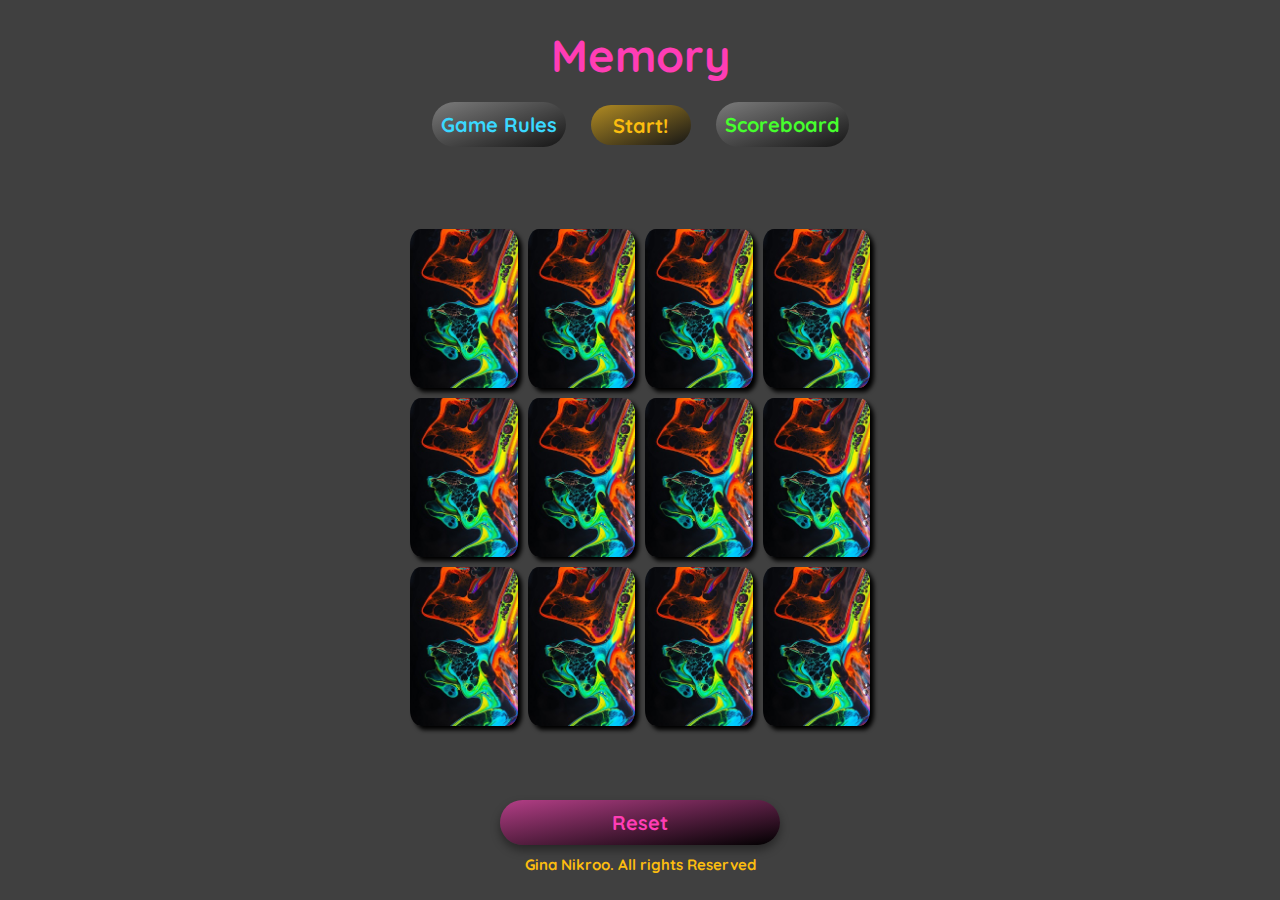
<file: index.html>
<!DOCTYPE html>
<html lang="en">
<head>
    <meta charset="UTF-8">
    <meta http-equiv="X-UA-Compatible" content="IE=edge">
    <meta name="viewport" content="width=device-width, initial-scale=1.0">
    <link rel="stylesheet" href="assets/css/style.css">
    <link rel="icon" type="image/x-icon" href="assets/images/favicon.ico"/>
    <title>Memory</title>
</head>
<body>
    <header>
        <section id="logo">
            <h1 class="pink">Memory</h1>
        </section>
        <nav class="nav">
            <div class="nav-buttons blue"><a href="rules.html">Game Rules</a></div>
            <div class="nav-buttons start-button">
                <button id="start-button" class="home orange">Start!</button> 
            </div>
            <div class="nav-buttons green"><a href="scoreboard.html">Scoreboard</a></div>
        </nav>  
    </header>
    <main>
        <ul id="card-grid">
            <li class="column">
                <div class="card">
                    <div class="inner-face">
                        <img class="card-faces" src="assets/images/pexels-clement-percheron-5025308.jpg" alt="Neon painted man">
                    </div>
                    <div class="outer-face">
                        <img class="card-faces" src="assets/images/pexels-alexander-ant-4585185.jpg" alt="Card face">                    
                    </div>
                </div>
            </li>
            <li class="column">
                <div class="card">
                    <div class="inner-face">
                        <img class="card-faces" src="assets/images/pexels-dimitry-anikin-4836636.jpg" alt="Neon lights">
                    </div>
                    <div class="outer-face">
                        <img class="card-faces" src="assets/images/pexels-alexander-ant-4585185.jpg" alt="Card face">                    
                    </div>
                </div>
            </li>
            <li class="column">
                <div class="card">
                    <div class="inner-face">
                        <img class="card-faces" src="assets/images/pexels-khashayarsk-6681435.jpg" alt="Neon painted woman">                  
                    </div>
                    <div class="outer-face">
                        <img class="card-faces" src="assets/images/pexels-alexander-ant-4585185.jpg" alt="Card face">                    
                    </div>
                </div>
            </li>
            <li class="column">
                <div class="card">
                    <div class="inner-face">
                        <img class="card-faces" src="assets/images/pexels-lucas-pezeta-4336968.jpg" alt="Neon painted hands">
                    </div>
                    <div class="outer-face">
                        <img class="card-faces" src="assets/images/pexels-alexander-ant-4585185.jpg" alt="Card face">
                    </div>
                </div>
            </li>
            <li class="column">
                <div class="card">
                    <div class="inner-face">
                        <img class="card-faces" src="assets/images/pexels-maksim-goncharenok-5820028.jpg" alt="Mouth neon lights">
                    </div>
                    <div class="outer-face">
                        <img class="card-faces" src="assets/images/pexels-alexander-ant-4585185.jpg" alt="Card face">                    
                    </div>
                </div>
            </li>
            <li class="column">
                <div class="card">
                    <div class="inner-face">
                        <img class="card-faces" src="assets/images/pexels-maksim-goncharenok-5820032.jpg" alt="Rainbow neon lights">
                    </div>
                    <div class="outer-face">
                        <img class="card-faces" src="assets/images/pexels-alexander-ant-4585185.jpg" alt="Card face">
                    </div>
                </div>
            </li>
            <li class="column">
                <div class="card">
                    <div class="inner-face">
                        <img class="card-faces" src="assets/images/pexels-clement-percheron-5025308.jpg" alt="Neon painted man">
                    </div>
                    <div class="outer-face">
                        <img class="card-faces" src="assets/images/pexels-alexander-ant-4585185.jpg" alt="Card face">
                    </div>
                </div>
            </li>
            <li class="column">
                <div class="card">
                    <div class="inner-face">
                        <img class="card-faces" src="assets/images/pexels-dimitry-anikin-4836636.jpg" alt="Neon lights">
                    </div>
                    <div class="outer-face">
                        <img class="card-faces" src="assets/images/pexels-alexander-ant-4585185.jpg" alt="Card face">
                    </div>
                </div>
            </li>
            <li class="column">
                <div class="card">
                    <div class="inner-face">
                        <img class="card-faces" src="assets/images/pexels-khashayarsk-6681435.jpg" alt="Neon painted woman">
                    </div>
                    <div class="outer-face">
                        <img class="card-faces" src="assets/images/pexels-alexander-ant-4585185.jpg" alt="Card face">
                    </div>
                </div>
            </li>
            <li class="column">
                <div class="card">
                    <div class="inner-face">
                        <img class="card-faces" src="assets/images/pexels-lucas-pezeta-4336968.jpg" alt="Neon painted hands">
                    </div>
                    <div class="outer-face">
                        <img class="card-faces" src="assets/images/pexels-alexander-ant-4585185.jpg" alt="Card face">
                    </div>
                </div>
            </li>
            <li class="column">
                <div class="card">
                    <div class="inner-face">
                        <img class="card-faces" src="assets/images/pexels-maksim-goncharenok-5820028.jpg" alt="Mouth neon lights">
                    </div>
                    <div class="outer-face">
                        <img class="card-faces" src="assets/images/pexels-alexander-ant-4585185.jpg" alt="Card face">
                    </div>
                </div>
            </li>
            <li class="column">
                <div class="card">
                    <div class="inner-face">
                        <img class="card-faces" src="assets/images/pexels-maksim-goncharenok-5820032.jpg" alt="Rainbow neon lights">
                    </div>
                    <div class="outer-face">
                        <img class="card-faces" src="assets/images/pexels-alexander-ant-4585185.jpg" alt="Card face">
                    </div>
                </div>
            </li>
        </ul>     
        <div id="game-modal" class="modal">
            <div class="modal-content">
                <form method="post" id="scoreboard-form">
                    <p class="green">Congratulations! You won in <span class="game-time"></span> seconds!</p>
                    <p class="blue">Enter your name to add to the scoreboard!</p>
                    <label class="purple" for="score-name">Name</label>
                    <input class="text-input" id="score-name" type="text" name="score_name" required>
                    <input id="add-button" type="submit" value="Submit">
                </form>
            </div>
        </div>
        <div class="reset-parent">
            <button id="reset-button" class="pink">Reset</button>
        </div>
    </main>
    <footer class="footer">
        <p id="copyright">
            Gina Nikroo. All rights Reserved
        </p>
    </footer>
    <script src="assets/js/script.js"></script>
</body>
</html>
</file>
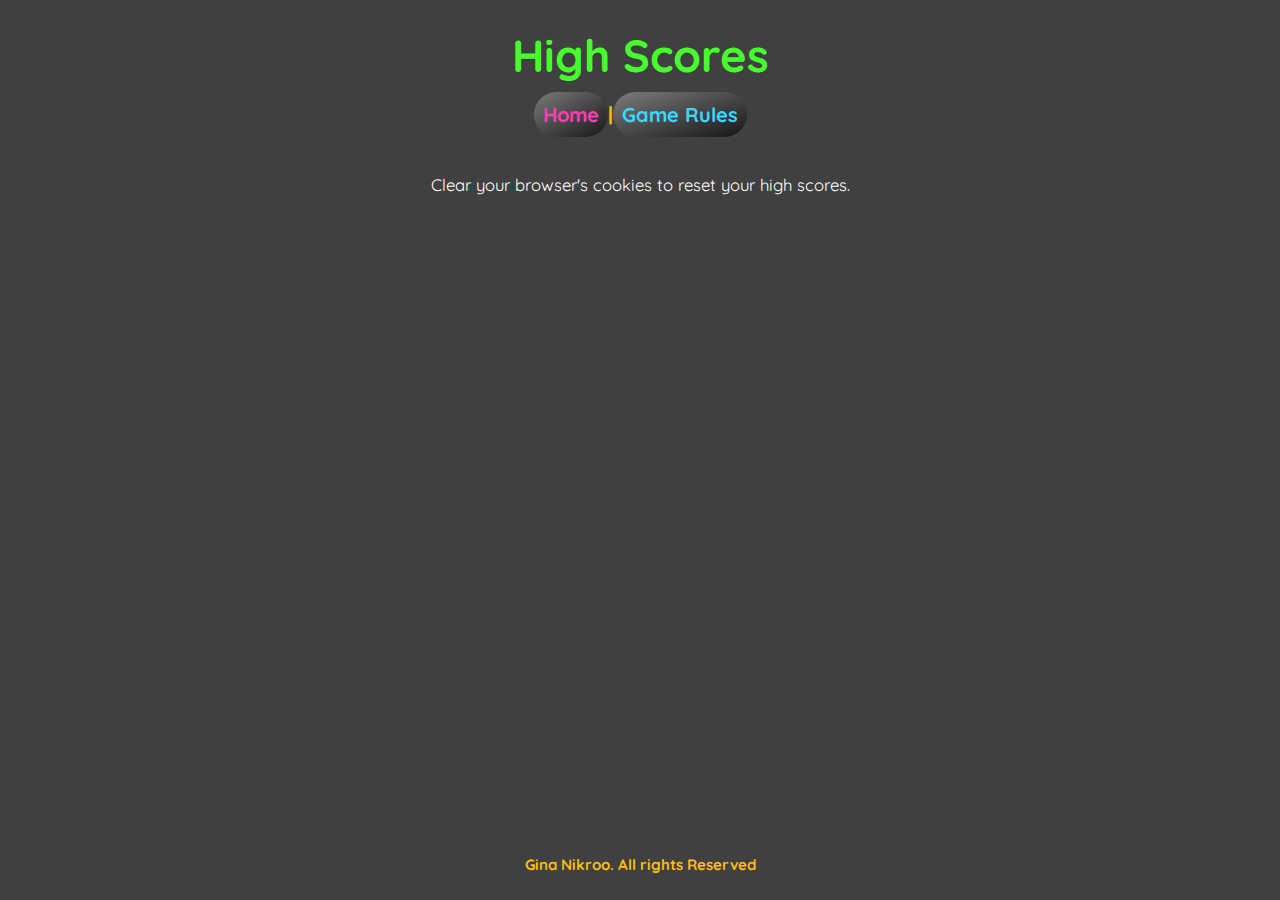
<file: high-scores.html>
<!DOCTYPE html>
<html lang="en">
<head>
    <meta charset="UTF-8">
    <meta http-equiv="X-UA-Compatible" content="IE=edge">
    <meta name="viewport" content="width=device-width, initial-scale=1.0">
    <link rel="stylesheet" href="assets/css/style.css">
    <title>Game Rules</title>
</head>
<body>
    <header>
        <section id="logo">
            <h1 class="green">High Scores</h1>
            <nav class="nav">
                <div class="pink"><a href="index.html">Home</a></div>
                <div class="seperator orange">|</div>
                <div class="blue"><a href="rules.html">Game Rules</a></div>
            </nav>
        </section>
    </header>
    <main>
        <section>
            <div class="clear">
                <p>
                    Clear your browser's cookies to reset your high scores.
                </p>
            </div>
            <div class="high-score-list"></div>
            <!-- <div class="high-score-list"></div>
            <div class="high-score-list"></div>
            <div class="high-score-list"></div>
            <div class="high-score-list"></div>
 -->
        </section>
            </main>
    <footer class="footer">
        <p id="copyright">
            Gina Nikroo. All rights Reserved
        </p>
    </footer>
    <script src="assets/js/script.js"></script>
</body>
</html>
</file>
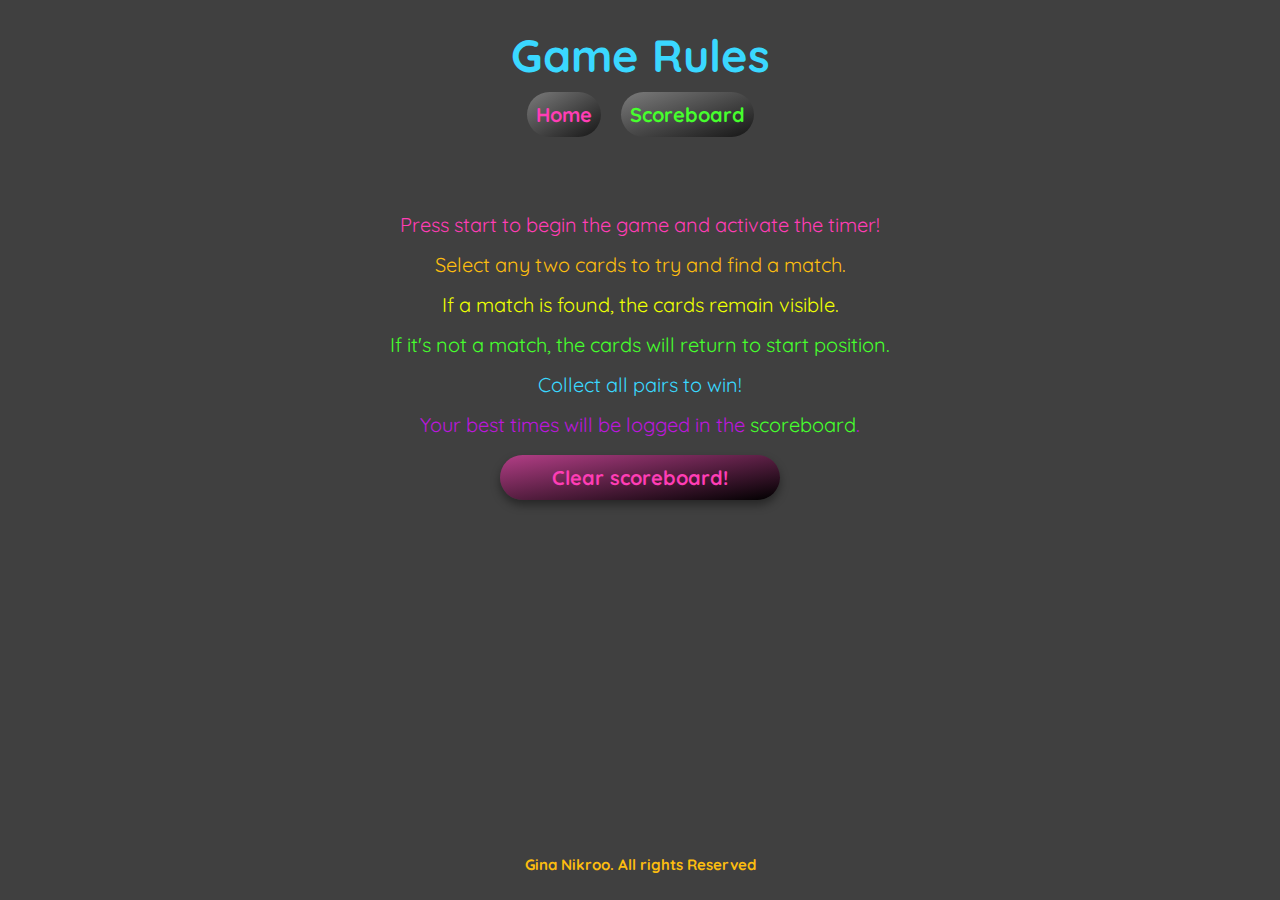
<file: rules.html>
<!DOCTYPE html>
<html lang="en">
<head>
    <meta charset="UTF-8">
    <meta http-equiv="X-UA-Compatible" content="IE=edge">
    <meta name="viewport" content="width=device-width, initial-scale=1.0">
    <link rel="stylesheet" href="assets/css/style.css">
    <link rel="icon" type="image/x-icon" href="assets/images/favicon.ico"/>
    <title>Game Rules</title>
</head>
<body>
    <header>
        <section id="logo">
            <h1 class="blue">Game Rules</h1>
            <nav class="nav">
                <div class="nav-buttons pink"><a href="index.html">Home</a></div>
                <div class="nav-buttons green"><a href="scoreboard.html">Scoreboard</a></div>
            </nav>
        </section>
    </header>
    <main>
        <div id="game-rules">
            <div id="step-by-step">
                <p class="pink">
                    Press start to begin the game and activate the timer!
                </p>
                <p class="orange">
                    Select any two cards to try and find a match.
                </p>
                <p>
                    <p class="yellow">
                    If a match is found, the cards remain visible.
                </p>
                <p class="green">
                    If it's not a match, the cards will return to start position.
                </p>
                <p class="blue">
                    Collect all pairs to win!
                </p>
                <p class="purple">
                    Your best times will be logged in the <a href="scoreboard.html" class="green">scoreboard</a>.
                </p>
                <div class="reset-cookies">
                    <button id="cookie-button" class="pink">Clear scoreboard!</button>
                </div>        
            </div>
        </div>
    </main>
    <footer class="footer">
        <p id="copyright">
            Gina Nikroo. All rights Reserved
        </p>
    </footer>
    <script src="assets/js/rule.js"></script>
</body>
</html>
</file>
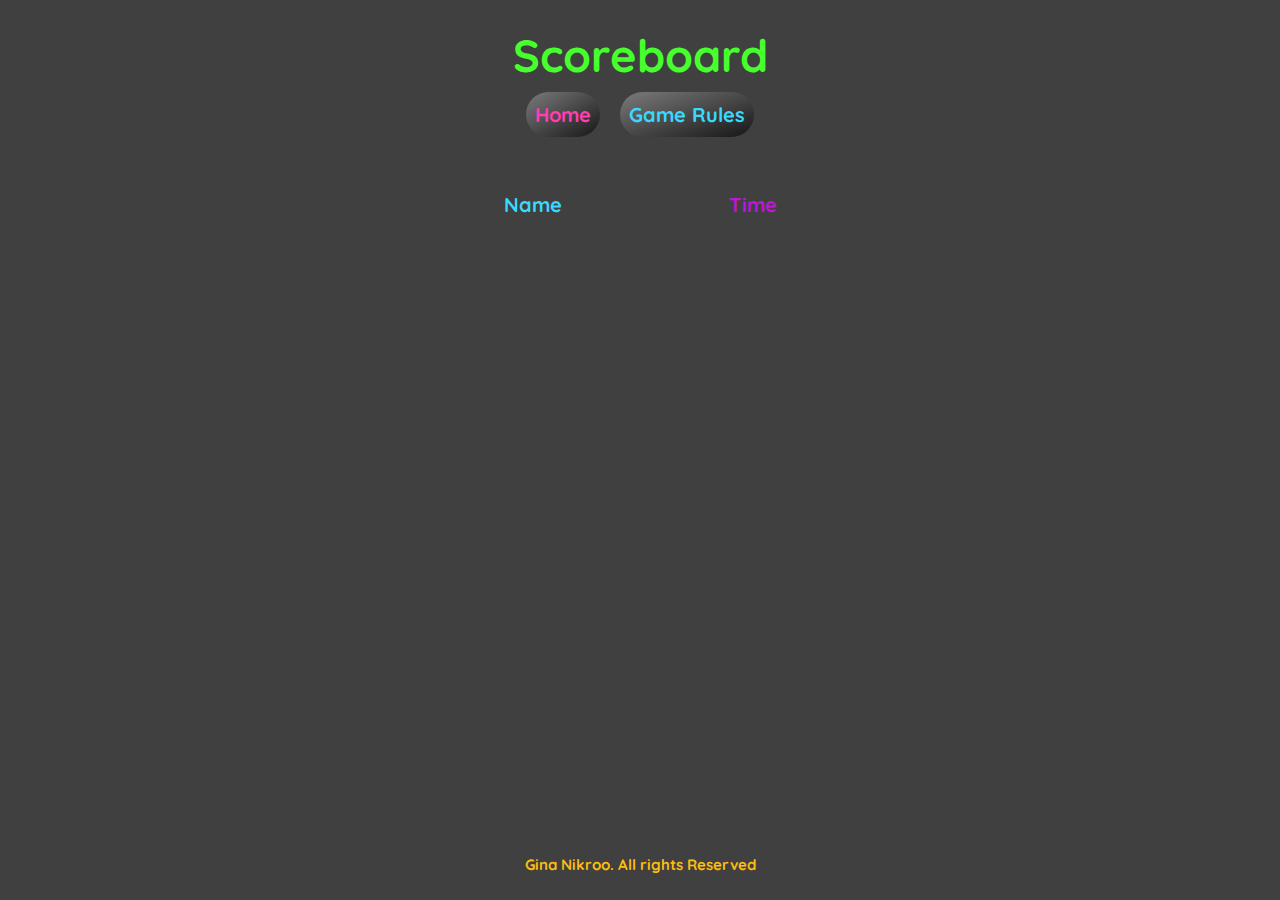
<file: scoreboard.html>
<!DOCTYPE html>
<html lang="en">
<head>
    <meta charset="UTF-8">
    <meta http-equiv="X-UA-Compatible" content="IE=edge">
    <meta name="viewport" content="width=device-width, initial-scale=1.0">
    <link rel="stylesheet" href="assets/css/style.css">
    <link rel="icon" type="image/x-icon" href="assets/images/favicon.ico"/>
    <title>Scoreboard</title>
</head>
<body>
    <header>
        <section id="logo">
            <h1 class="green">Scoreboard</h1>
            <nav class="nav">
                <div class="nav-buttons pink"><a href="index.html">Home</a></div>
                <div class="nav-buttons blue"><a href="rules.html">Game Rules</a></div>
            </nav>
        </section>
    </header>
    <main>
        <div id="scoreboard-layout">
            <ul id="scoreboard">
                <li><span class="blue">Name</span><span class="purple">Time</span></li>
            </ul>
        </div>
            </main>
    <footer class="footer">
        <p id="copyright">
            Gina Nikroo. All rights Reserved
        </p>
    </footer>
    <script src="assets/js/scores.js"></script>
</body>
</html>
</file>
<file: assets/css/style.css>
@import url('https://fonts.googleapis.com/css2?family=Quicksand:wght@300;400;700&display=swap');

* {
    margin: 0;
    box-sizing: border-box;
    padding: 0;
    -webkit-tap-highlight-color: transparent;
}

html {
    font-size: 62.5%;
    height: 100%;
}

body {
    display: flex;
    min-height: 95vh;
    max-width: 95vw;
    margin: auto;
    flex-direction: column;
    padding: 1.5rem;
    height: 100%;
    font-size: 2rem;
    line-height: 4rem;
    font-family: 'Quicksand', sans-serif;
    font-weight: 400;
    color: white;
    background-color: #404040;
}

main {
    flex: 1;
    display: flex;
    flex-direction: column;
}

header {
    padding-top: 2rem;
}

h1 {
    text-align: center;
    font-size: 4.5rem;
}

a {
    text-decoration: none;
    color: inherit;
}

#logo {
    padding-bottom: 1rem;
}

/* nav */
nav {
    font-weight: 700;
    margin: 2rem;
    position: relative;
    display: flex;
    justify-content: center;
}

nav a {
    padding: 1rem 0.9rem;
    border: none;
    background-image: linear-gradient(to bottom right,rgba(182, 182, 182, 0.5), rgba(0, 0, 0, 0.65));
    border-radius: 2.5rem;
}

.nav-buttons {
    padding: 0 1rem;
    text-align: center;
}

/* start button */
#start-button {
    height: 100%;
    width: 10rem;
    margin: 0px 0.5rem;
    border: none;
    background-color: inherit;
    font-family: inherit;
    background-image: linear-gradient(to bottom right, rgba(252, 189, 15, .6), rgba(0, 0, 0, 0.65));
    border-radius: 2.5rem;
    font-weight: 700;
    font-size: inherit;
    cursor: pointer;
    text-align: center;
}


/* home page */
/* cards */
#card-grid {
    flex-grow: 1;
    padding: 0;
    list-style: none;
    display: flex;
    flex-wrap: wrap;
    max-width: 47rem;
    margin: 0 auto;
    cursor: auto;
    align-content: center;
}

.column {
    perspective: 1000px;
    -webkit-perspective: 1000px;
    width: calc(25% - 1rem);
    position: relative;
    margin: 5px;
    align-items: center;
}

.thirds{
    width: calc(33.333% - 10px);
}
  
.card {
    transform-style: preserve-3d;
    transition: transform 0.6s;
    width: 100%;
    max-width: 20rem;
    margin: 0 auto;
    height: auto;
    vertical-align: middle;
}

.card-faces {
    border-radius: 10%;
    width: 100%;
    height: auto;
    display: block;
    box-shadow: 4px 4px 4px black;
}

.inner-face, .outer-face {
    transition: transform 0.6s;
    -webkit-backface-visibility: hidden;
    backface-visibility: hidden;
    visibility:visible;
}

.inner-face {
    transform: rotateY(180deg);    
    -webkit-transform: rotateY(180deg);
    position: absolute;
}

.column > .flipped {
    transform: rotateY(180deg);
    -webkit-transform: rotateY(180deg);
}

.column > .match {
    transform: rotateY(180deg);
    -webkit-transform: rotateY(180deg);
    cursor: auto;
}

/* reset button */
#reset-button, #cookie-button {
    display: block;
    height: 4.5rem;
    width: 28rem;
    margin: 1rem auto 0 auto;
    border: none;
    background-color: inherit;
    font-family: inherit;
    background-image: linear-gradient(to bottom right,rgb(255, 61, 181, .6), rgb(0, 0, 0));
    border-radius: 2.5rem;
    font-weight: 700;
    font-size: inherit;
    cursor: pointer;
    text-align: center;    
    box-shadow: 0 5px 10px rgba(0, 0, 0, 0.4);
    transition: all 0.3s;
    cursor: pointer;
}


button:hover {
    box-shadow: 0 15px 25px -5px rgba(0, 0, 0, 0.4);
    transform: scale(1.03);
}

button:active{
    box-shadow: 0px 4px 8px rgba(0, 0, 0, 0.3);
    transform: scale(.98);
}

/* game modal */
.modal {
    display: none;
    position: fixed;
    z-index: 1;
    padding-top: 25rem;
    left: 0;
    top: 0;
    width: 100%;
    height: 100%;
    overflow: auto;
    background-color: rgba(0,0,0,0.4);
}

.modal-content {
    background-color: black;
    margin: auto;
    padding: 20px;
    border-radius: 2.5rem;
    text-align: center;
    position: absolute;
    left: 50%;
    top: 50%;
    width: 80%;
    transform: translateX(-50%) translateY(-50%);
    font-weight: 700;
}

input[type=text] {
    font-family: inherit;
    font-size: inherit;
    text-align: center;
    padding: 1rem 2rem;
    width: 24rem;
    display: inline-block;
    border: 1px solid black;
    border-radius: 1rem;
}

input[type=submit] {
    display: block;
    height: 3.5rem;
    width: 11rem;
    margin: 1rem auto 0 auto;
    border: none;
    background-color: inherit;
    font-family: inherit;
    background-image: linear-gradient(to bottom right,rgb(58, 216, 255, 0.7), rgb(0, 0, 0));
    border-radius: 2.5rem;
    font-weight: 700;
    font-size: inherit;
    cursor: pointer;
    color: inherit;
    color: rgb(58, 216, 255);
}

/* rule page */
#game-rules {
    text-align: center;
    padding: 4rem 5rem;
}

/* scoreboard */
ul {
    padding-top: 2rem;
    text-align: center;
}

li {
    display: flex;
    width: 100%;
}

#scoreboard-layout {
    flex-grow: 1;
    margin: auto;
    width: 50rem;
    text-align: center;
}

li span {
    text-align: center;
    padding: 0 2rem;
}

.clear {
    text-align: center;
    font-size: smaller;
}

#scoreboard {
    height: 100%;
    width: 50rem;
    margin: auto;
    text-align: center;
}

#scoreboard li {
    padding: 0px 3rem;
    justify-content: space-between;
    text-decoration: none;
    list-style-type: none;
}

#scoreboard li:first-child {
    font-weight: 700;
    justify-content: space-around;
}

/* text colors */
.pink {
    color: rgb(255, 61, 181);
}

.orange {
    color: rgb(252, 189, 15);
}

.yellow {
    color: rgb(238, 255, 0);
}

.green {
    color: rgb(70, 255, 45);
}

.blue {
    color: rgb(58, 216, 255);
}

.purple {
    color: rgb(187, 23, 219);
}


/* footer */
footer {
    position: relative;
    font-weight: 700;
    text-align: center;
    font-size: 1.5rem;
    color: rgb(252, 189, 15);
}

/* for screens sizes from 572px wide and down */
@media screen and (max-width: 572px){
    nav {
        margin: auto;
        width: 100%;
    }

    li span {
        font-size: 1.5rem;
    }
    
    nav a {
        font-size: 1.5rem;
        padding: 1rem 0.9rem;
        background-image: linear-gradient(to bottom right,rgba(182, 182, 182, 0), rgba(0, 0, 0, 0));
    }
    
    #game-rules {
        padding: 0;
    }

    .nav-buttons {
        padding: 0;
        text-align: center;
    }

    #start-button {
        padding: 1rem 0;
        font-size: 1.5rem;
        width: 6rem;
        margin: 0;
        font-size: 1.5rem;
    }

    #reset-button, #cookie-button {
        height: 3rem;
        font-size: 1.5rem;
        width: 16rem;
    }
}

/* for screens sizes from 450px wide and down */
@media screen and (max-width: 450px){
    h1 {
        font-size: 4rem;
    }

    input[type=text] {
        padding: 0.5rem 0.5rem;
        margin: 1rem 0;
        width: 17rem;
    }

    .reset-parent {
        display: grid;
        justify-content: center;
        align-content: center;
    }

    #scoreboard-layout {
        height: 100%;
        width: 100%;
    }

    #scoreboard {
        width: 100%;
    }

    .column {
        width: calc(33.33% - 1rem);
    }

    #card-grid {
        max-width: 28rem;
    }
}
</file>
